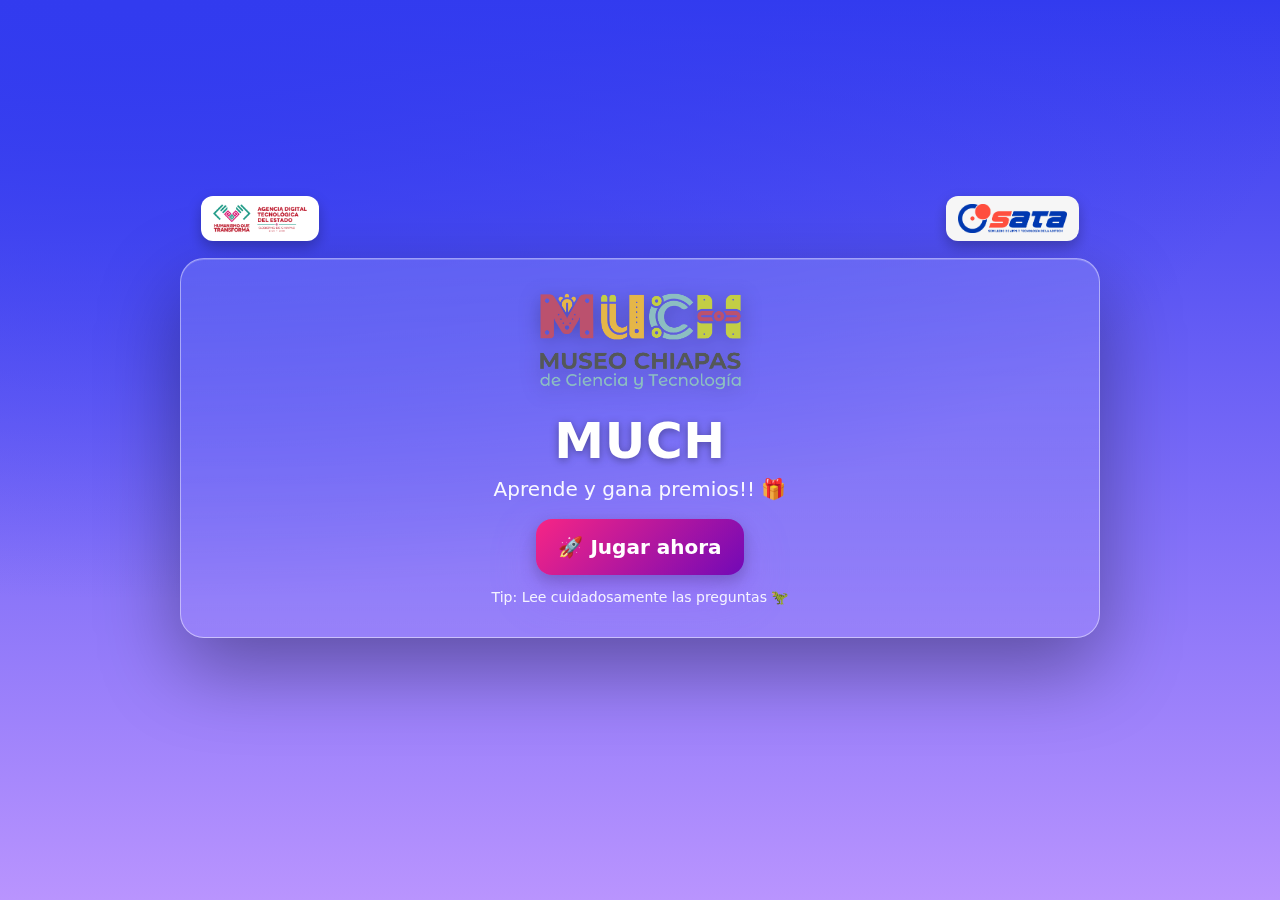
<file: index.html>
<!DOCTYPE html>
<html lang="es">

<head>
  <meta charset="UTF-8" />
  <meta name="viewport" content="width=device-width, initial-scale=1" />
  <title>MUCH · Quiz Interactivo</title>

  <link href="https://cdn.jsdelivr.net/npm/bootstrap@5.3.3/dist/css/bootstrap.min.css" rel="stylesheet">
  <link rel="stylesheet" href="styles.css">
</head>

<body>
  <canvas id="confetti" class="confetti-canvas"></canvas>

  <button id="startBtn" class="visually-hidden" hidden></button>

  <script>
    (function () {
      var params = new URLSearchParams(location.search);
      var from = params.get('from');
      var lugar = params.get('lugar');

      // 🛡️ ATRAPAMOS EL LUGAR EN EL MILISEGUNDO 1 ANTES DE QUE SE PIERDA
      if (lugar) {
        localStorage.setItem('much_lugar_seguro', lugar);
      }

      // Permite entrar si vienes desde la portada; si no, manda a portada.html
      if (from !== 'portada') {
        // Al redirigir, nos llevamos el enlace completo por si acaso
        location.replace('portada.html' + location.search);
      }
    })();
  </script>

  <main id="quizShell">
    <div class="quiz-card">

      <div class="header-section text-center mb-3">
        <div class="d-flex justify-content-between align-items-center mb-2 px-1">
          <img src="Logo-Ag-14.png" alt="Gobierno de Chiapas" class="logo-header logo-left">
          <img src="logo-sata.png" alt="SATA" class="logo-header logo-right">
        </div>

        <h1 class="app-title mb-0">MUCH · Quiz Interactivo</h1>
        <p class="app-subtitle mb-0">Responde, aprende y ¡gana tu entrada! 🎁</p>
      </div>

      <div class="controls-row d-flex justify-content-center align-items-center gap-3 mb-4">
        <div id="pillSala" class="sala-pill">Sala: Energía</div>

        <div class="d-flex align-items-center gap-2 bg-light px-3 py-1 rounded-pill border">
          <div class="form-check form-switch mb-0 min-h-0">
            <input class="form-check-input" type="checkbox" id="soundToggle" checked>
          </div>
          <span id="timer" class="timer-text">⏰ 19:02</span>
        </div>
      </div>

      <div class="progress mb-4" style="height:4px;" role="progressbar">
        <div id="bar" class="progress-bar" style="width:0%"></div>
      </div>

      <section id="quizView">
        <div class="question-container text-center">

          <div class="d-inline-block mb-3">
            <span class="badge-question">
              PREGUNTA <span id="qIndex">1</span> DE <span id="qTotal">6</span>
            </span>
          </div>

          <h2 id="qText" class="question-text mb-4">¿...?</h2>
          <p id="qDesc" class="d-none">...</p>
          <div id="options" class="options-list d-flex flex-column gap-3 mb-4">
          </div>

          <div id="status" class="status-msg fw-bold mb-3" aria-live="polite"></div>

          <button id="nextBtn" type="button" class="btn btn-action w-100 py-3 rounded-4 fw-bold shadow-sm">
            Siguiente ➡️
          </button>

        </div>

        <div class="footer-info text-center mt-4">
          <div class="points-pill">
            ⭐ Puntos: <strong id="points">0</strong>
          </div>
          <p id="hint" class="tiny text-muted mt-2 mb-0">Tip: solo puedes elegir una respuesta</p>
        </div>
      </section>

      <section id="finalView" class="d-none text-center py-4">
        <h2 id="finalTitle" class="h4 fw-bold mb-2">Resultados</h2>
        <p id="finalMsg" class="text-secondary mb-4"></p>

        <div class="result-score mb-4">
          <div class="display-4 fw-bold text-primary mb-0"><span id="finalPoints">0</span></div>
          <small class="text-uppercase tracking-wider">Puntos Totales</small>
        </div>

        <p class="mb-4">
          Aciertos: <strong id="finalCorrect">0</strong> de <strong id="finalTotal">0</strong>
        </p>

        <div id="giftRow" class="d-flex flex-column gap-2 d-none">
          <button id="openTicketBtn" class="btn btn-success w-100 py-3 rounded-4">🎟️ Ver mi boleto</button>
          <button id="playAgainBtn1" class="btn btn-outline-secondary w-100 py-2 rounded-4">🔁 Jugar otra vez</button>
        </div>

        <div id="retryRow" class="d-flex flex-column gap-2 d-none">
          <button id="playAgainBtn2" class="btn btn-primary w-100 py-3 rounded-4">🔁 Intentar de nuevo</button>
        </div>
      </section>

    </div>
  </main>

  <script src="https://cdn.jsdelivr.net/npm/bootstrap@5.3.3/dist/js/bootstrap.bundle.min.js"></script>

  <script src="app.js"></script>
</body>

</html>
</file>
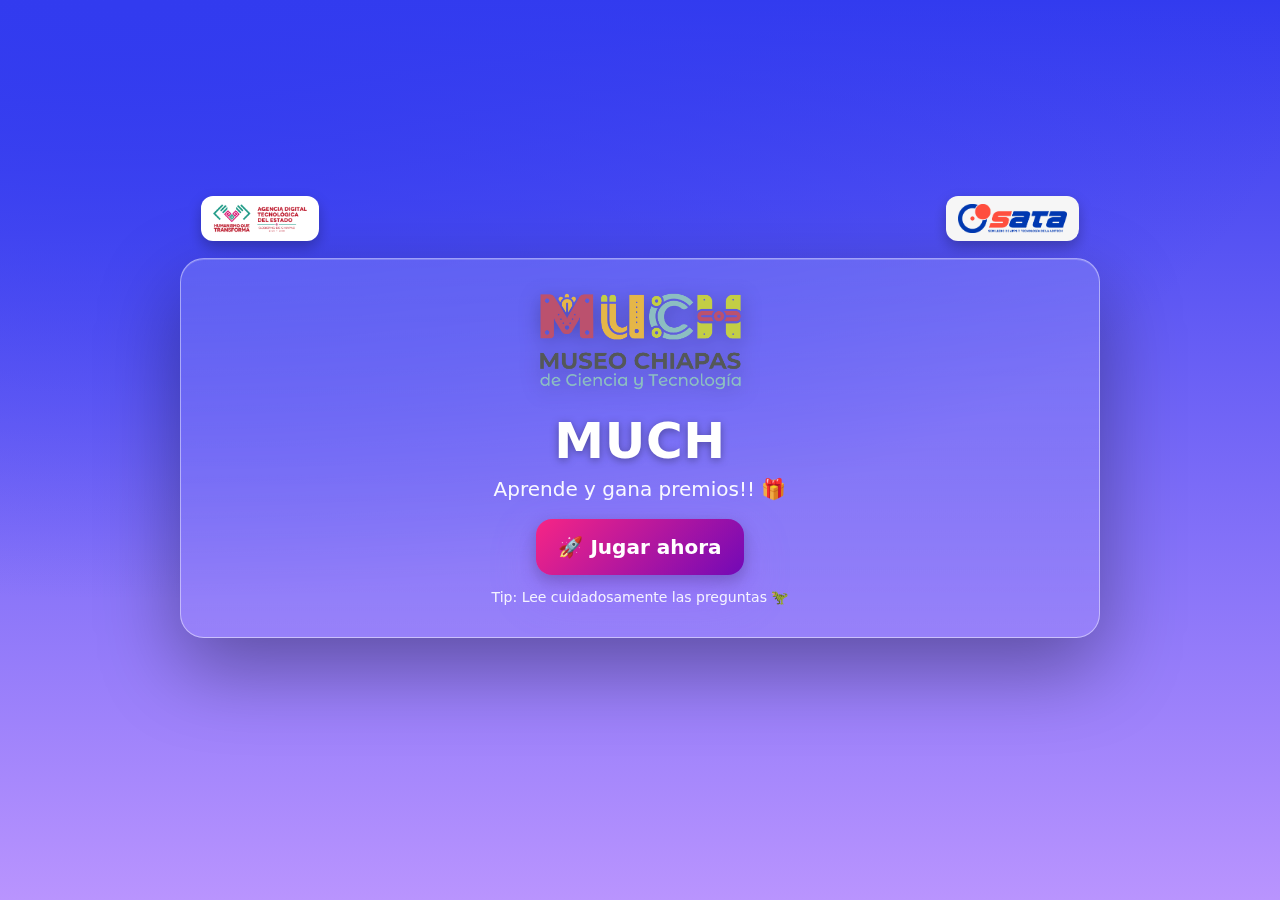
<file: portada.html>
<!DOCTYPE html>
<html lang="es">
<head>
<meta charset="UTF-8"/>
<meta name="viewport" content="width=device-width, initial-scale=1, viewport-fit=cover"/>
<meta name="theme-color" content="#7d2184">
<title>MUCH · Portada</title>
<style>
  :root{
    --bg1:#323bef; --bg2:#b994fe; --white:#fff;
    --card-br:24px;
  }
  *{box-sizing:border-box;margin:0;padding:0}
  html,body{height:100%}
  body{
    min-height:100svh;
    display:grid; place-items:center;
    background: radial-gradient(1200px 600px at 10% 0%, var(--bg1), transparent),
                linear-gradient(180deg, var(--bg1), var(--bg2));
    padding:max(12px, env(safe-area-inset-top))
            max(12px, env(safe-area-inset-right))
            max(16px, env(safe-area-inset-bottom))
            max(12px, env(safe-area-inset-left));
    font-family: system-ui, -apple-system, "Segoe UI", Roboto, Arial, sans-serif;
  }
  .card{
    width:min(920px, 94vw);
    border-radius:var(--card-br);
    background:linear-gradient(180deg, rgba(255,255,255,.14), rgba(255,255,255,.06));
    border:1px solid rgba(255,255,255,.45);
    box-shadow:0 30px 80px rgba(0,0,0,.35), inset 0 1px 0 rgba(255,255,255,.2);
    padding:clamp(16px, 5vw, 32px);
    text-align:center; color:var(--white);
    backdrop-filter: blur(6px);
    position:relative;
  }

  /* ===== LOGOS (base) ===== */
 .logo-esquina{
  position:absolute;
  /* tamaño base (si no se sobreescribe) */
  --logo-h: clamp(56px, 12vw, 84px);
  /* cuánto se levantan respecto a su propio alto */
  --raise: 1.25;                 /* <- súbelo si quieres mayor separación global */
  height: var(--logo-h);
  width:auto;
  top: calc(-1 * var(--raise) * var(--logo-h));  /* sube proporcional */
  border-radius:12px;
  background:#fff;
  padding:8px 12px;
  box-shadow:0 6px 14px rgba(0,0,0,.25);
}

/* IZQUIERDO: tamaño fijo 43px y un poco más arriba */
.logo-izq-abs{
  left:20px;
  --logo-h: 45px;    /* tamaño que pediste */
  --raise: 1.40;     /* súbelo sin tocar el derecho */
}

/* DERECHO: tamaño fijo 44px y mismo margen superior */
.logo-der-abs{
  right:20px;
  --logo-h: 45px;    /* tamaño que pediste */
  --raise: 1.40;     /* igual separación que el izquierdo */
  background:#f6f6f6;
}

  
  /* Logo MUCH */
  .logo-much{
    display:block; margin:0 auto clamp(16px, 4vw, 24px);
    height:100px; width:auto; filter: drop-shadow(0 4px 10px rgba(0,0,0,.25));
  }

  h1{ font-size: clamp(25px, 7vw, 50px); line-height:1.05; font-weight:900; letter-spacing:.6px;
      text-shadow:0 2px 8px rgba(0,0,0,.35); margin: 6px 0 10px; }
  .sub{ font-size:clamp(14px, 3.8vw, 20px); opacity:.95; margin-bottom:clamp(12px, 4vw, 18px) }

  .btn{
    appearance:none; border:0; cursor:pointer; display:inline-block; text-decoration:none;
    padding:clamp(12px, 3.8vw, 16px) clamp(18px, 6vw, 22px);
    border-radius:16px; font-weight:900; font-size:clamp(16px, 4vw, 20px); color:#fff;
    background:linear-gradient(135deg,#f72585,#7209b7);
    box-shadow:0 18px 44px rgba(155,92,249,.35),0 6px 16px rgba(0,0,0,.25);
    min-width:200px; min-height:48px;
  }
  .tip{margin-top:clamp(10px, 3vw, 14px); font-size:clamp(12px, 3.4vw, 14px); opacity:.9}
</style>
</head>
<body>
  <main class="card">
    <img src="Logo-Ag-14.png" alt="Logo Aditech" class="logo-esquina logo-izq-abs">
    <img src="logo-sata.png" alt="Logo SATA" class="logo-esquina logo-der-abs">

    <img src="logo-much.png" alt="Logo MUCH" class="logo-much">

    <h1>MUCH</h1>
    <p class="sub">Aprende y gana premios!! 🎁</p>

    <a class="btn" id="btnJugar" href="index.html?from=portada">🚀 Jugar ahora</a>
    <p class="tip">Tip: Lee cuidadosamente las preguntas 🦖</p>
  </main>

  <script>
    // 🛡️ GUARDAR EL LUGAR DESDE LA PORTADA TAMBIÉN (POR SI ENTRAN DIRECTO AQUÍ)
    const params = new URLSearchParams(window.location.search);
    const lugar = params.get('lugar');
    if (lugar && lugar.trim() !== "") {
      localStorage.setItem('much_lugar_seguro', lugar);
    }

    // PASAR LOS PARÁMETROS AL BOTÓN DE JUGAR
    const btnJugar = document.getElementById('btnJugar');
    params.set('from', 'portada');
    btnJugar.href = 'index.html?' + params.toString();
  </script>
</body>
</html>
</file>
<file: styles.css>
/* ====== ====== */
:root{

   --bg-image-url: url("Fondo-Sustent.png");
  --bg-image-opacity: .10;   /* 0 = invisible, 1 = muy fuerte */

  /* Verdes (bosque) */
  --verde-50:#7563ea; --verde-100:#4ceb54; --verde-200:#59d6ea;
  --verde-300:#08f05d; --verde-400:#4ade80; --verde-500:#22c55e;
  --verde-600:#16a34a; --verde-700:#15803d;

  /* Azules (agua/energía limpia) */
  --azul-50:#eff6ff; --azul-100:#dbeafe; --azul-200:#bfdbfe;
  --azul-300:#93c5fd; --azul-400:#60a5fa; --azul-500:#3b82f6;
  --azul-600:#65e4f2; --azul-700:#839de6;

  /* Grises utilitarios */
  --gris-100:#f3f4f6; --gris-200:#e5e7eb; --gris-300:#d1d5db;
  --gris-400:#9ca3af; --gris-500:#6b7280; --gris-600:#4b5563; --gris-700:#374151;

  /* Identidad */
  --verde: var(--verde-500);
  --azul:  var(--azul-500);

  /* Pills / Badges */
  --pill-bg: color-mix(in srgb, var(--verde) 12%, white);
  --pill-tx: var(--verde-700);

  /* Tarjetas y sombras */
  --card-bg:#fff;
  --card-br:24px;
  --shadow-soft: 0 10px 30px rgba(22,163,74,.12);
  --shadow-hover: 0 16px 36px rgba(22,163,74,.18);
}


/* ====== Fondo animado (también para el quiz) ====== */
body{
  margin:0;
  font-family:system-ui,-apple-system,"Segoe UI",Roboto,Arial,sans-serif;
  min-height:100vh;
  background: linear-gradient(135deg, #0ea5b9, #ec4899, #38bdf8, #f472b6);
  background-size: 400% 400%;
  animation: gradientMove 25s ease infinite;
  overflow-x:hidden;
}
@keyframes gradientMove{
  0% { background-position: 0% 50%; }
  50% { background-position: 100% 50%; }
  100% { background-position: 0% 50%; }
}

.hidden{ display:none !important; }

/* ====== Logo que también usa el quiz ====== */
.logo__img{
  height:90px; border-radius:16px; margin-bottom:18px; padding:6px;
  background: rgba(255,255,255,.95);
  border:1px solid color-mix(in srgb, var(--turquesa) 22%, white);
  box-shadow: 0 10px 26px rgba(6,182,212,.25);
  object-fit: contain;
}
.logo__img.small{ height:56px; margin-bottom:0; }

/* ====== Contenedor del QUIZ ====== */
#quizShell{
  min-height:100vh;
  display:flex; align-items:center; justify-content:center;
  padding: 24px 16px;
  box-sizing:border-box;
}

/* Tarjeta del quiz */
.quiz-card{
  width:min(760px, 96%);
  background:var(--card-bg);
  border-radius:var(--card-br);
  box-shadow:var(--shadow-soft);
  padding:16px 16px 18px;
  border:1px solid color-mix(in srgb, var(--turquesa) 8%, #fff);
  position:relative;
}
.quiz-card::before{
  content:""; position:absolute; inset:auto 0 0 0; height:6px;
  background:linear-gradient(90deg, var(--turquesa), var(--fucsia));
  border-bottom-left-radius: var(--card-br);
  border-bottom-right-radius: var(--card-br);
}

/* Chips, textos y elementos del quiz */
.pill{
  background: color-mix(in srgb, var(--turquesa) 12%, white);
  color: var(--turquesa-700); font-weight: 800; border-radius: 999px;
  padding: .45rem .9rem; border: 1px solid color-mix(in srgb, var(--turquesa) 18%, white);
}
.tiny{ font-size:.92rem; color: var(--gris-600); }

.progress{ height:6px; background:#eef2ff; border-radius:999px; }
.progress__bar{ background:linear-gradient(90deg,var(--turquesa) 0%,var(--fucsia) 100%); box-shadow:0 0 0 2px #fff inset; }

.question-card{
  background:#fff; border:1px solid var(--gris-200); border-radius:14px; padding:14px;
  box-shadow:0 8px 24px rgba(6,182,212,.08);
}
#qText{ font-size:1.05rem; font-weight:700; margin:0 0 4px; }
#qDesc{ font-size:.9rem; color:var(--gris-600); }

.option-btn{
  border:2px solid transparent; text-align:left; padding:10px 12px; border-radius:12px; background:#fff;
  transition: transform .08s ease, box-shadow .15s ease, border-color .15s ease, background .15s ease;
  box-shadow:0 4px 12px rgba(2,6,23,.05); width:100%; font-size:.95rem; min-height:44px;
}
.option-btn:hover{
  transform:translateY(-1px); box-shadow:var(--shadow-hover);
  border-color:color-mix(in srgb, var(--fucsia) 55%, var(--turquesa) 45%);
  background:linear-gradient(0deg,rgba(6,182,212,.05),rgba(217,70,239,.05));
}
.option-btn:focus-visible{ outline:none; box-shadow:0 0 0 4px color-mix(in srgb, var(--turquesa) 25%, white); border-color:var(--turquesa); }
.option-btn--correct{ border-color:var(--turquesa)!important; background:color-mix(in srgb,var(--turquesa) 12%,white)!important; }
.option-btn--incorrect{ border-color:var(--fucsia)!important; background:color-mix(in srgb,var(--fucsia) 10%,white)!important; }
.option-btn:disabled{ opacity:.95; cursor:not-allowed; }
.emoji{ font-size:14px; width:20px; display:inline-flex; justify-content:center; align-items:center; margin-right:6px; }

/* Confeti canvas */
.confetti-canvas{ position: fixed; inset: 0; pointer-events: none; z-index: 9999; }
</file>
